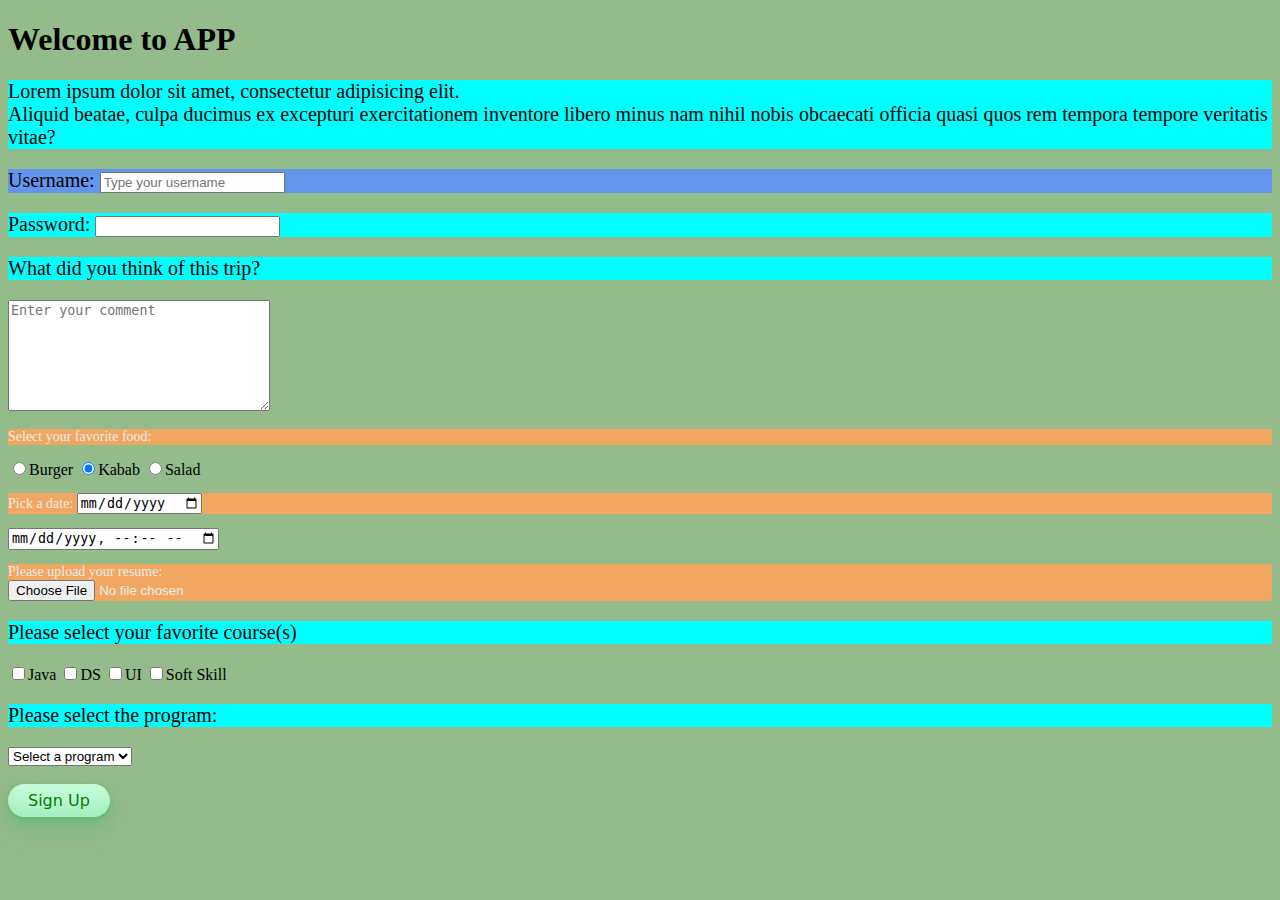
<file: src/files/forms.html>
<!doctype html>
<html lang="en">
<head>
    <title>Forms practice</title>
    <link rel="stylesheet" href="css/styles.css">
    <style>

    </style>
</head>
<body>

<form>
    <h1> Welcome to APP</h1>
    <p>Lorem ipsum dolor sit amet, consectetur adipisicing elit.
        <br>Aliquid beatae, culpa ducimus ex excepturi
        exercitationem inventore libero minus nam nihil nobis obcaecati officia quasi quos rem tempora tempore veritatis
        vitae?</p>
    <p style="background-color: cornflowerblue;">
        Username:
        <input type="text" name="username" placeholder="Type your username">
    </p>
    <p>
        Password:
        <input type="password">
    </p>
    <p>
        What did you think of this trip?
    </p>
    <textarea cols="30" rows="7" placeholder="Enter your comment"></textarea>
    <br>
    <p class="class1">Select your favorite food:</p>
    <input type="radio" name="food" value="burger">Burger
    <input type="radio" name="food" value="kabab" checked>Kabab
    <input type="radio" name="food" value="salad">Salad
    <br>
    <p class="class1">Pick a date:
        <input type="date">
    </p>
    <input type="datetime-local">

    <p class="class1">Please upload your resume:
        <br>
        <input type="file">
    </p>
    <p>
        Please select your favorite course(s)
    </p>
    <label for="abc">
        <input type="checkbox" name="course" value="java" id="abc">Java
    </label>

    <input type="checkbox" name="course" value="DS">DS
    <input type="checkbox" name="course" value="UI">UI
    <input type="checkbox" name="course" value="softSkill">Soft Skill

    <p>Please select the program: </p>
    <select name="program" >
        <option value="" disabled selected>Select a program</option>
        <option value="jd">Java Developer</option>
        <option value="sdet">Java SDET</option>
        <option value="cs">Cyber Security</option>
    </select>
    <br>
    <br>
    <input class="button-33" type="submit" value="Sign Up" id="signup">

</form>

</body>
</html>
</file>
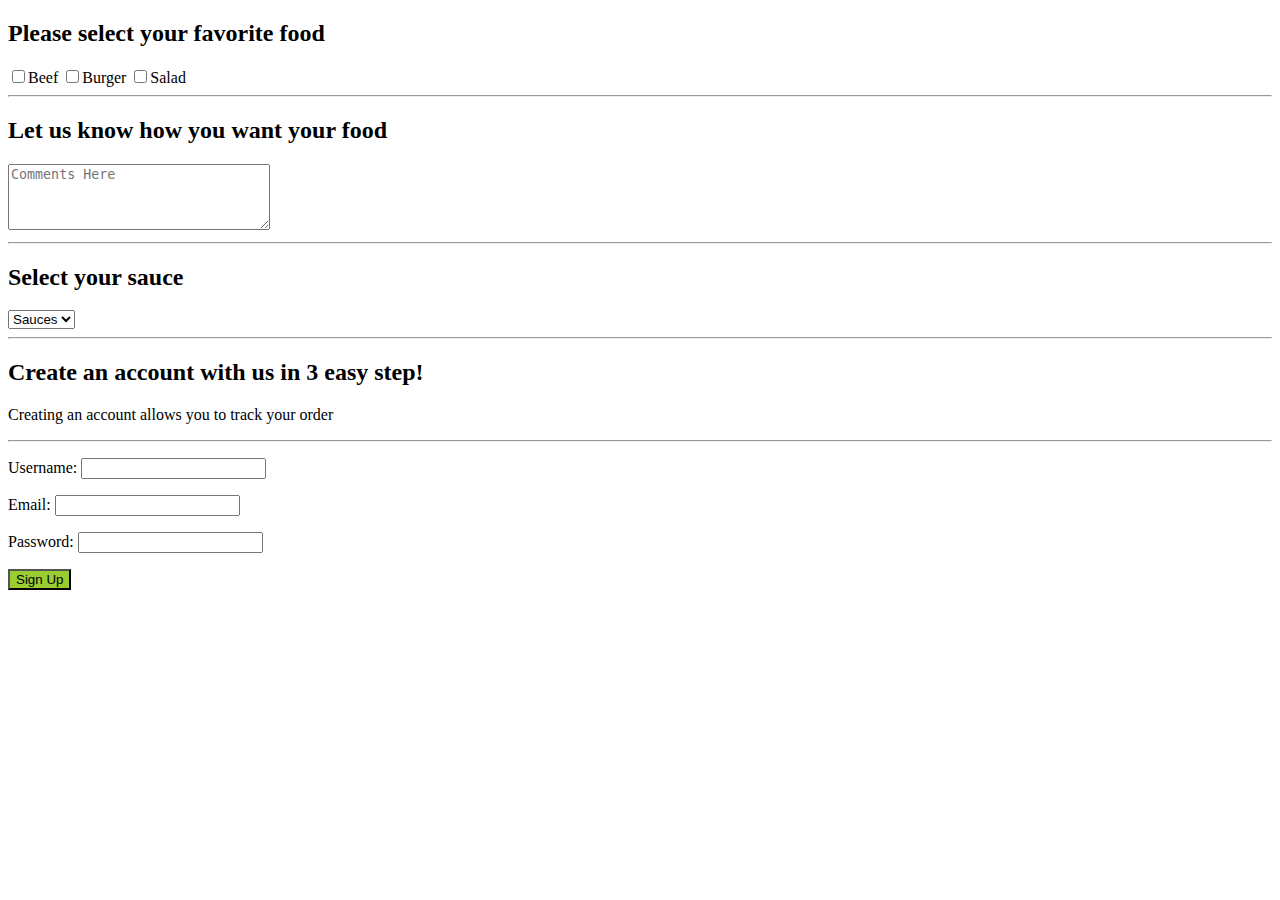
<file: src/files/practice.html>
<!doctype html>
<html lang="en">
<head>
    <title>Document</title>
</head>
<body>

<form>
    <h2>Please select your favorite food</h2>
    <input type="checkbox" name="food" value="beef">Beef
    <input type="checkbox" name="food" value="burger">Burger
    <input type="checkbox" name="food" value="salad">Salad

    <hr>
    <h2>Let us know how you want your food</h2>
    <textarea name="comment" cols="30" rows="4" placeholder="Comments Here"></textarea>

    <hr>
    <h2>Select your sauce</h2>
    <select name="sauces">
        <option value="" disabled selected>Sauces</option>
        <option value="hot">hot</option>
        <option value="mild">mild</option>
        <option value="pepper">pepper</option>
    </select>
    <hr>
    <h2>Create an account with us in 3 easy step!</h2>
    <p>Creating an account allows you to track your order</p>
    <hr>
    <p>Username:
        <input type="text" name="username">
    </p>
    <p>Email:
        <input type="text" name="email">
    </p>
    <p>Password:
        <input type="password" name="password">
    </p>

    <input type="submit" value="Sign Up" style="background-color: yellowgreen" onclick="alert('Thank you for Signing up!')">


</form>

</body>
</html>
</file>
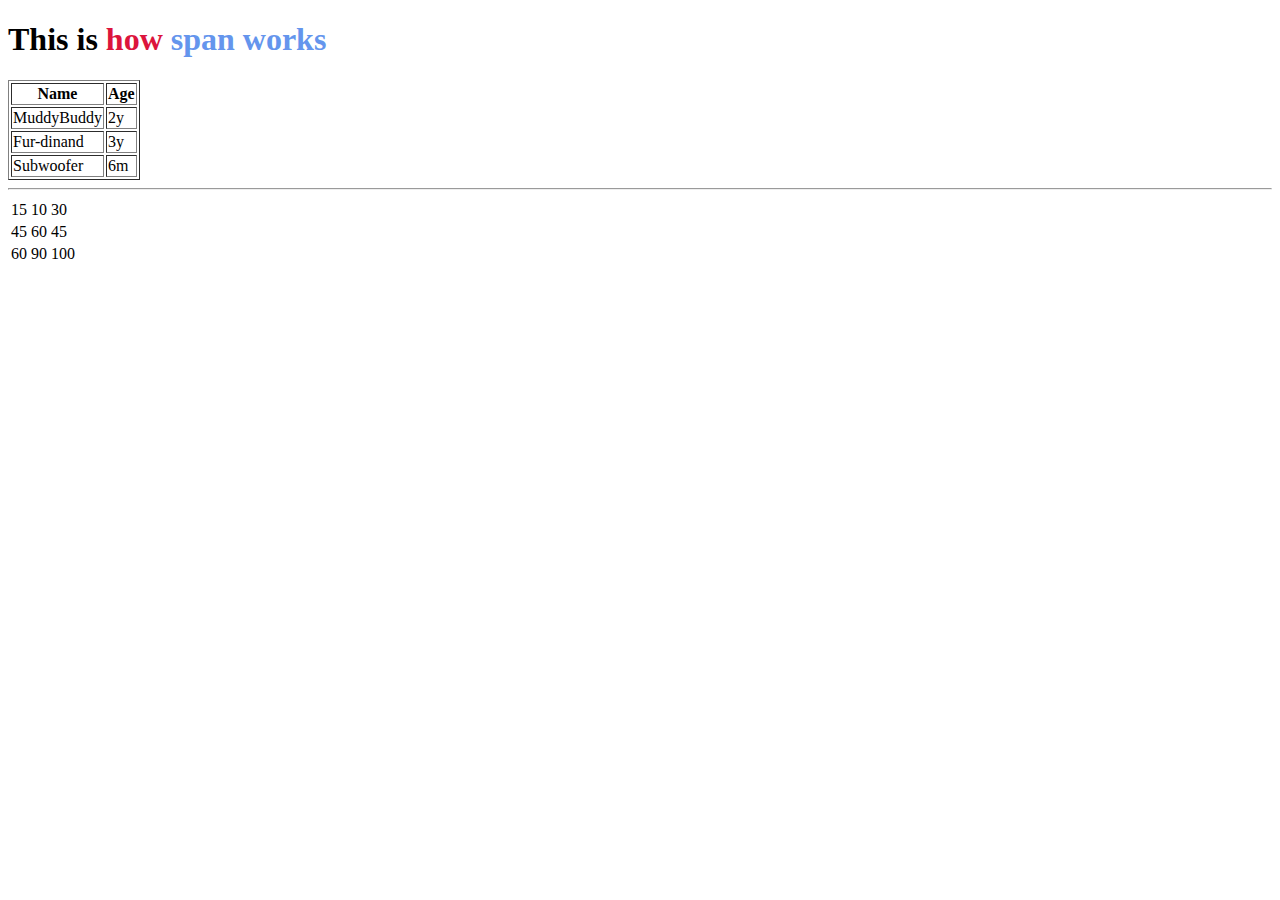
<file: src/files/welcome.html>
<!doctype html>
<html lang="en">
<head>
    <title>Welcome Page</title>
</head>
<body>

<h1>This is <span style="color: crimson">how</span> <span style="color: cornflowerblue">span works</span> </h1>

<table border="1px">
    <thead>
        <tr>
            <th>Name</th>
            <th>Age</th>
        </tr>
    </thead>
    <tbody>
        <tr>
            <td>MuddyBuddy</td>
            <td>2y</td>
        </tr>
        <tr>
            <td>Fur-dinand</td>
            <td>3y</td>
        </tr>
        <tr>
            <td>Subwoofer</td>
            <td>6m</td>
        </tr>
    </tbody>
</table>


<hr>
    <table>
        <tr>
            <td>15</td>
            <td>10</td>
            <td>30</td>
        </tr>
        <tr>
            <td>45</td>
            <td>60</td>
            <td>45</td>
        </tr>
        <tr>
            <td>60</td>
            <td>90</td>
            <td>100</td>
        </tr>


    </table>



</body>
</html>
</file>
<file: src/files/css/styles.css>
body {
    background-color: #94bb8a;
}
p{
    background-color: aqua;
    font-size: 20px;
    font-family: "Comic Sans MS";
}

.class1{
    background-color: #F1A661;
    font-size: 14px;
    font-family: "Arial Black";
    color: #eaeeea;
}

/*#signup{*/
/*    background-color: #617ef1;*/
/*}*/

.btn1{
    background-color: #C98474;
    font-size: 25px;
}

/*.btnFont{*/
/*    font-family: "Droid Sans";*/
/*}*/

.btn1{
    background-color: #C98474;
    font-size: 25px;
}

.btn1:hover {
    background-color: #7e1d08;
    font-size: 25px;
}



   /* CSS */
.button-18 {
   align-items: center;
   background-color: #0A66C2;
   border: 0;
   border-radius: 100px;
   box-sizing: border-box;
   color: #ffffff;
   cursor: pointer;
   display: inline-flex;
   font-family: -apple-system, system-ui, system-ui, "Segoe UI", Roboto, "Helvetica Neue", "Fira Sans", Ubuntu, Oxygen, "Oxygen Sans", Cantarell, "Droid Sans", "Apple Color Emoji", "Segoe UI Emoji", "Segoe UI Symbol", "Lucida Grande", Helvetica, Arial, sans-serif;
   font-size: 16px;
   font-weight: 600;
   justify-content: center;
   line-height: 20px;
   max-width: 480px;
   min-height: 40px;
   min-width: 0px;
   overflow: hidden;
   padding: 0px;
   padding-left: 20px;
   padding-right: 20px;
   text-align: center;
   touch-action: manipulation;
   transition: background-color 0.167s cubic-bezier(0.4, 0, 0.2, 1) 0s, box-shadow 0.167s cubic-bezier(0.4, 0, 0.2, 1) 0s, color 0.167s cubic-bezier(0.4, 0, 0.2, 1) 0s;
   user-select: none;
   -webkit-user-select: none;
   vertical-align: middle;
}

.button-18:hover,
.button-18:focus {
    background-color: #16437E;
    color: #ffffff;
}

.button-18:active {
    background: #09223b;
    color: rgb(255, 255, 255, .7);
}

.button-18:disabled {
    cursor: not-allowed;
    background: rgba(0, 0, 0, .08);
    color: rgba(0, 0, 0, .3);
}




   /* CSS */
.button-33 {
   background-color: #c2fbd7;
   border-radius: 100px;
   box-shadow: rgba(44, 187, 99, .2) 0 -25px 18px -14px inset,rgba(44, 187, 99, .15) 0 1px 2px,rgba(44, 187, 99, .15) 0 2px 4px,rgba(44, 187, 99, .15) 0 4px 8px,rgba(44, 187, 99, .15) 0 8px 16px,rgba(44, 187, 99, .15) 0 16px 32px;
   color: green;
   cursor: pointer;
   display: inline-block;
   font-family: CerebriSans-Regular,-apple-system,system-ui,Roboto,sans-serif;
   padding: 7px 20px;
   text-align: center;
   text-decoration: none;
   transition: all 250ms;
   border: 0;
   font-size: 16px;
   user-select: none;
   -webkit-user-select: none;
   touch-action: manipulation;
}

.button-33:hover {
    box-shadow: rgba(44,187,99,.35) 0 -25px 18px -14px inset,rgba(44,187,99,.25) 0 1px 2px,rgba(44,187,99,.25) 0 2px 4px,rgba(44,187,99,.25) 0 4px 8px,rgba(44,187,99,.25) 0 8px 16px,rgba(44,187,99,.25) 0 16px 32px;
    transform: scale(1.05) rotate(-1deg);
}
</file>
